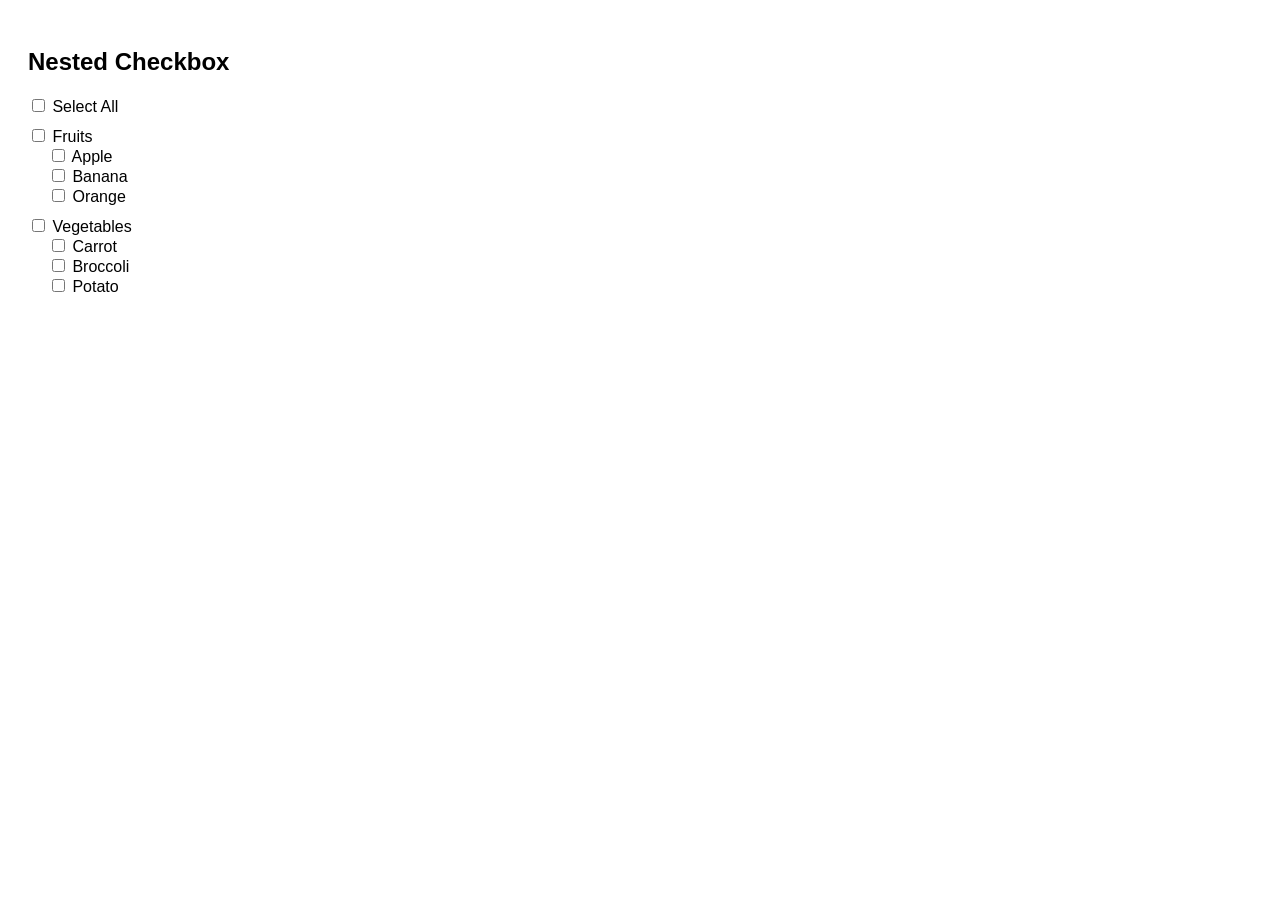
<file: DataVinci-task2.html>
<!DOCTYPE html>
<html lang="en">
<head>
  <meta charset="UTF-8">
  <title>Nested Checkbox</title>
  <style>
    body { font-family: Arial, sans-serif; padding: 20px; }
    .category { margin-top: 10px; }
    .items { margin-left: 20px; }
    label { display: block; cursor: pointer; }
  </style>
</head>
<body>
  <h2>Nested Checkbox</h2>

  <label>
    <input type="checkbox" id="selectAll">
    Select All
  </label>

  <div class="category">
    <label>
      <input type="checkbox" class="category-checkbox" data-category="fruits">
      Fruits
    </label>
    <div class="items">
      <label><input type="checkbox" class="fruit"> Apple</label>
      <label><input type="checkbox" class="fruit"> Banana</label>
      <label><input type="checkbox" class="fruit"> Orange</label>
    </div>
  </div>

  <div class="category">
    <label>
      <input type="checkbox" class="category-checkbox" data-category="vegetables">
      Vegetables
    </label>
    <div class="items">
      <label><input type="checkbox" class="vegetable"> Carrot</label>
      <label><input type="checkbox" class="vegetable"> Broccoli</label>
      <label><input type="checkbox" class="vegetable"> Potato</label>
    </div>
  </div>

  <script>
    const selectAll = document.getElementById("selectAll");
    const categoryCheckboxes = document.querySelectorAll(".category-checkbox");
    const fruits = document.querySelectorAll(".fruit");
    const vegetables = document.querySelectorAll(".vegetable");

    // Select All toggles everything
    selectAll.addEventListener("change", (e) => {
      const checked = e.target.checked;
      [...categoryCheckboxes, ...fruits, ...vegetables].forEach(cb => cb.checked = checked);
    });

    // Category toggles its children, then updates Select All
    categoryCheckboxes.forEach(cb => {
      cb.addEventListener("change", (e) => {
        const category = e.target.dataset.category;
        const items = category === "fruits" ? fruits : vegetables;
        [...items].forEach(i => i.checked = e.target.checked);
        updateSelectAll();
      });
    });

    // Item changes may update its category state and Select All
    [...fruits, ...vegetables].forEach(cb => {
      cb.addEventListener("change", () => {
        updateCategory("fruits", fruits);
        updateCategory("vegetables", vegetables);
        updateSelectAll();
      });
    });

    function updateCategory(category, items) {
      const categoryBox = document.querySelector(`.category-checkbox[data-category="${category}"]`);
      categoryBox.checked = [...items].every(i => i.checked);
    }

    function updateSelectAll() {
      selectAll.checked =
        [...fruits].every(f => f.checked) &&
        [...vegetables].every(v => v.checked);
    }
  </script>
</body>
</html>
</file>
